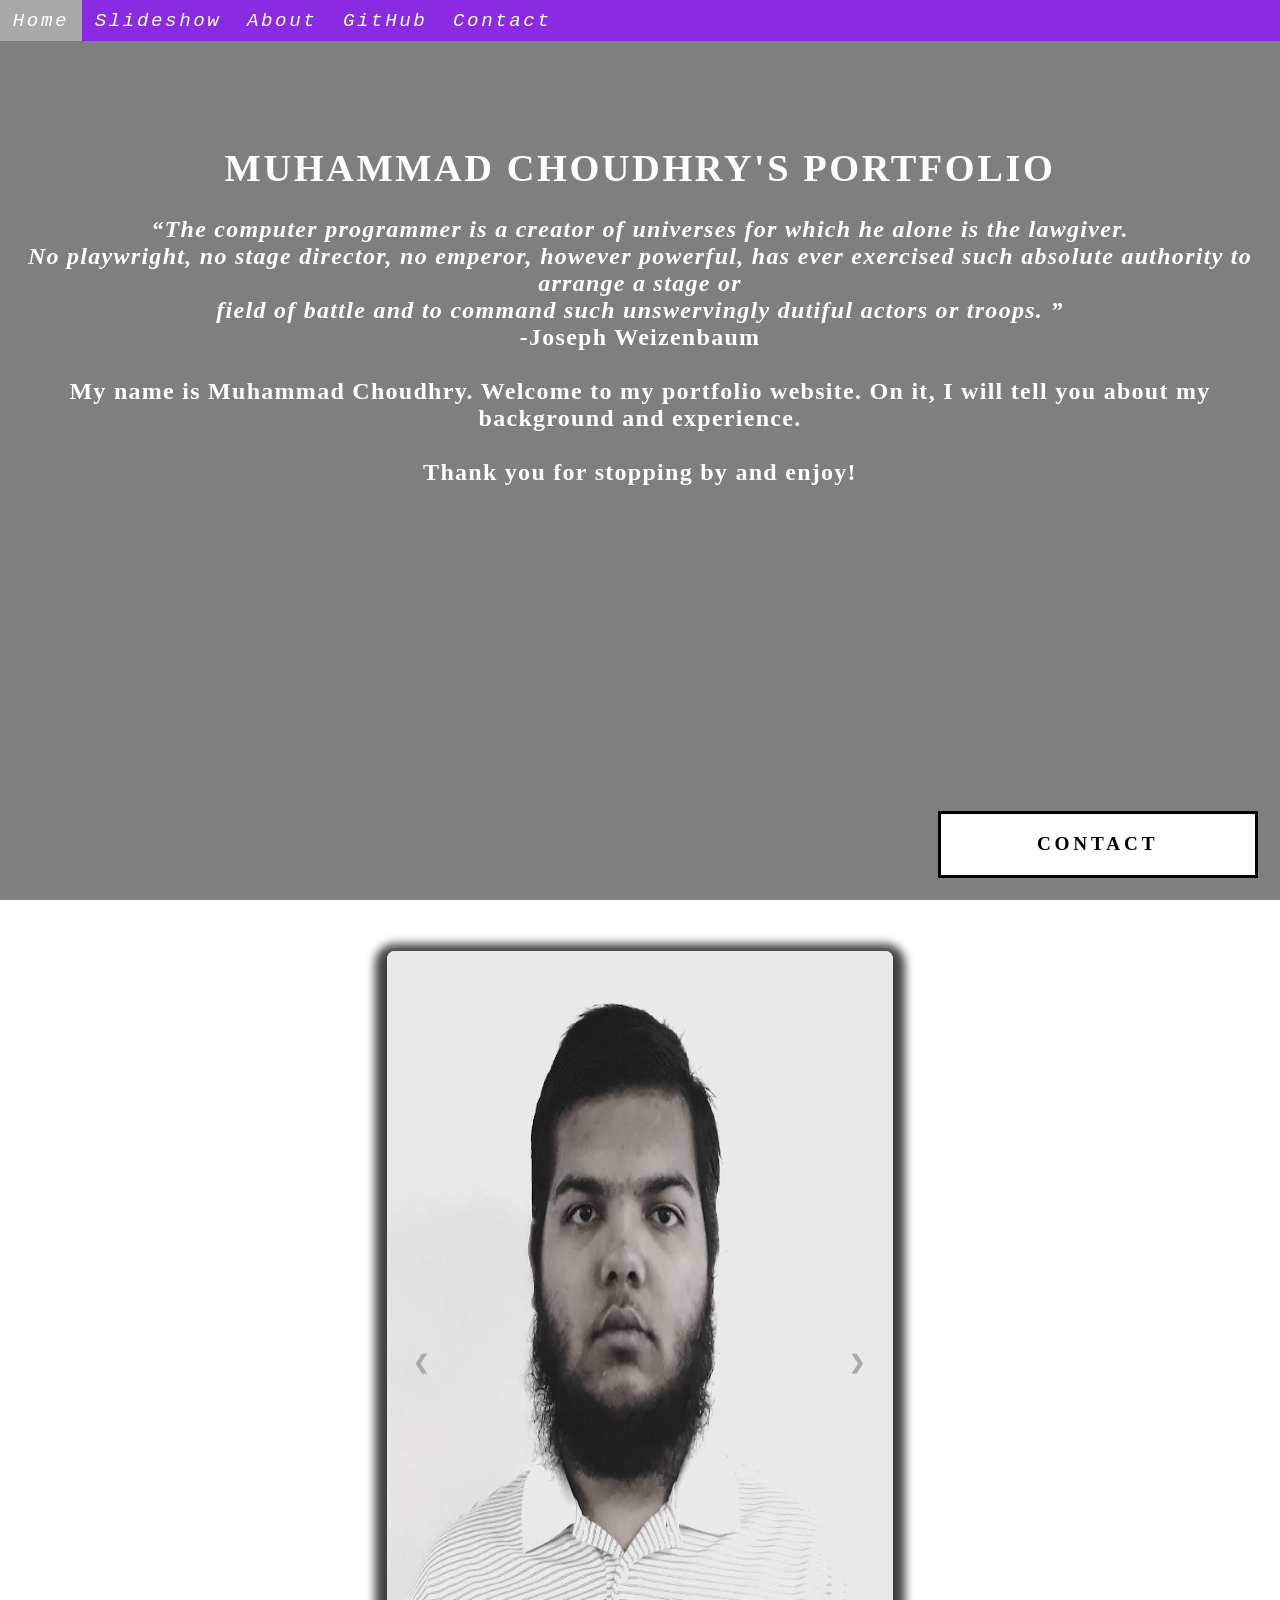
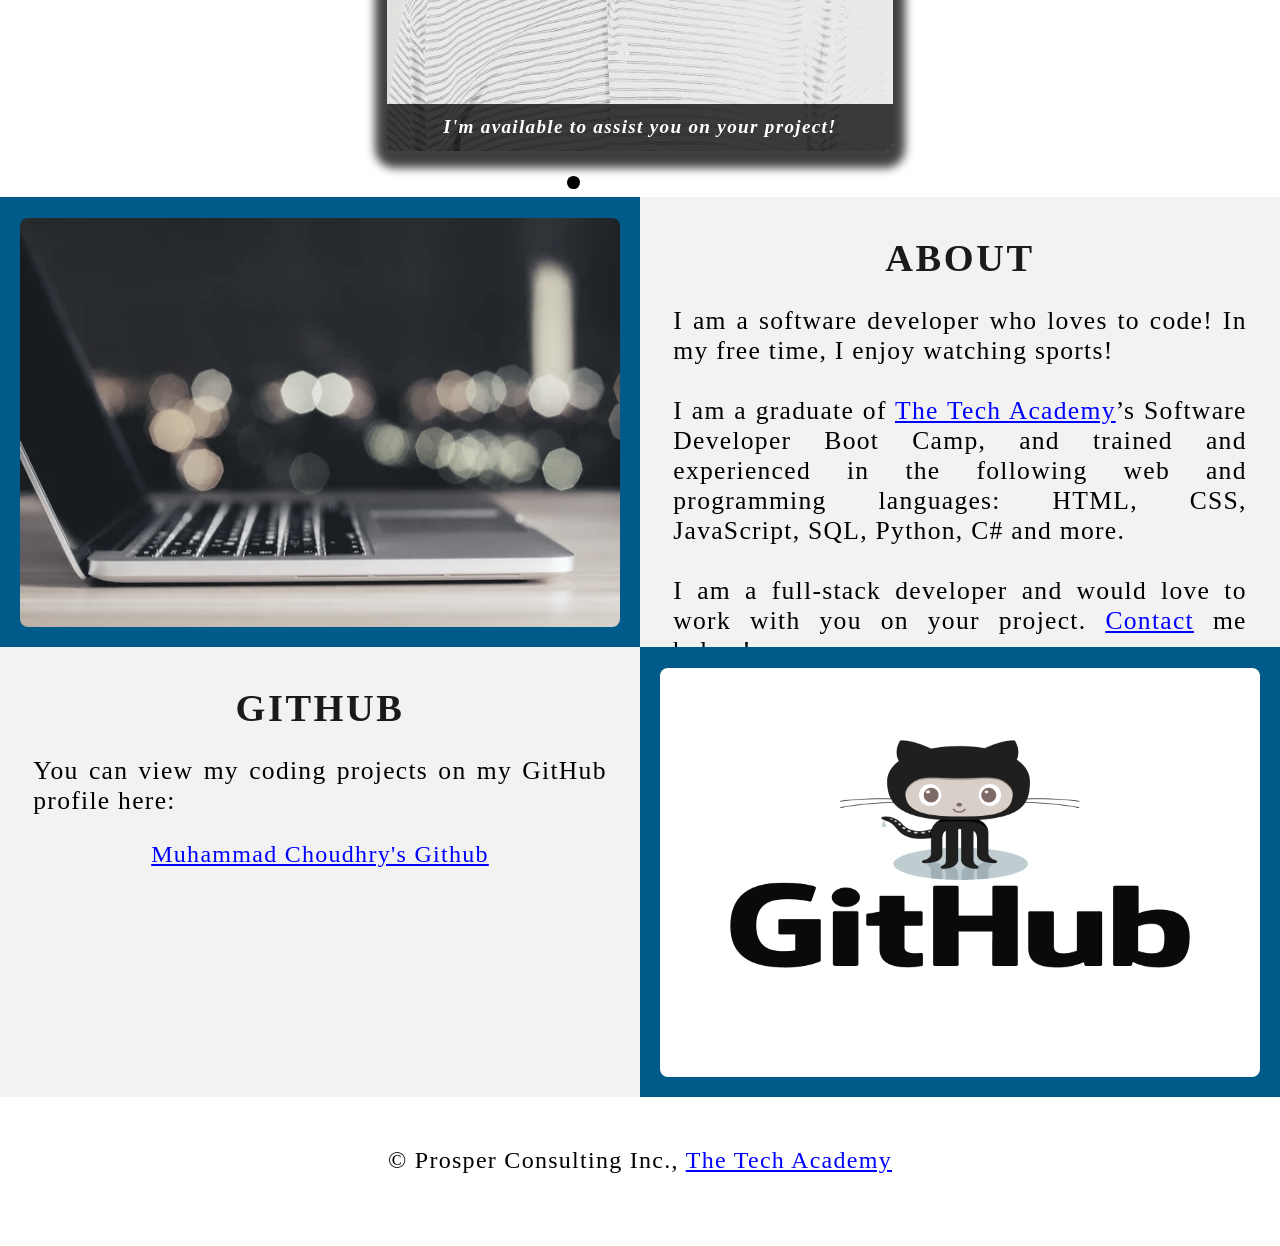
<file: index.html>
<!DOCTYPE html>
<html>
    
    <!-- Head -->
    <head>
        <meta charset="UTF-8">
        <meta name="viewport" content="width=device-width" />
        <title>Muhammad Choudhry</title>
        <link rel="shortcut icon" type="img/jpg" href="images/coding_icon.png">
        <link rel="stylesheet" type="text/css" href="My_Portfolio.css">
    </head>

    <!-- Body -->
    <body class="Background">   

        <!-- Navbar -->
        <div class="Navbar">
            <a class="active" href="#Home">Home</a>
            <!-- New section added -->
            <a href="#Slideshow">Slideshow</a>
            <a href="#About">About</a>
            <a href="#GitHub">GitHub</a>
            <!-- Onclick and ondblclick functions added to open and close the contact form -->
            <a onclick="openForm()" ondblclick="closeForm()" class="contact">Contact</a>
        </div>

        <!-- Background video -->
        <div id="Home">
            <video autoplay muted loop id="Typing_Video">
                <source src="Typing_Footage.mp4" type="video/mp4">
                <!-- Display message if video fails to run -->
                Your browser does not support HTML5 video.
            </video>
        </div>

        <!-- Video text -->
        <div class="Video_Text">
            <h1 class="white-text">Muhammad Choudhry's Portfolio</h1>
            <strong>
                <p class="center">
                    <q>The computer programmer is a creator of universes for which he alone is the lawgiver.
                        <br>No playwright, no stage director, no emperor, however powerful, has ever exercised such absolute authority to arrange a stage or
                        <br>field of battle and to command such unswervingly dutiful actors or troops.
                    </q>
                    <br> -Joseph Weizenbaum<br>
                    <br>
                    My name is Muhammad Choudhry. Welcome to my portfolio website. On it, I will tell you about my background and experience.
                    <br>
                    <br>Thank you for stopping by and enjoy! 
                </p>
            </strong>
        </div>

        <!-- Slideshow section added -->
        <div id="Slideshow">
            <div id="Slideshow_Background"> 
                <div id="Slideshow_Container">
                    <!-- Slide 1 of 6 -->
                    <div class="mySlides fade">
                        <img class="Slideshow_Images" src="my_pfp.jpg" alt="Picture of yourself">
                        <div class="text">I'm available to assist you on your project!</div>
                    </div>
                    <!-- Slide 2 of 6 -->
                    <div class="mySlides fade">
                        <img class="Slideshow_Images" src="HTML_CSS_and_JavaScript.jpeg" alt="HTML, CSS, and JS logos"> 
                        <div class="text">I am a full-stack software developer,<br> trained in:<br>HTML, CSS, JavaScript,</div>
                    </div>
                    <!-- Slide 3 of 6 -->
                    <div class="mySlides fade">
                        <img class="Slideshow_Images" src="Python.png" alt="Python logo">
                        <div class="text">the popular programming language Python,</div>
                    </div>
                    <!-- Slide 4 of 6 -->
                    <div class="mySlides fade">
                        <img class="Slideshow_Images" src="C_Sharp_and_Dot_NET.png" alt="C# logo">
                        <div class="text">C#, .NET Framework, ASP.NET, MVC, </div>
                    </div>
                    <!-- Slide 5 of 6 -->
                    <div class="mySlides fade">
                        <img class="Slideshow_Images" src="SQL_and_Database.jpg" alt="SQL logo"> 
                        <div class="text">back end development, databases and SQL.</div>
                    </div>
                    <!-- Slide 6 of 6 -->
                    <div class="mySlides fade">
                        <img class="Slideshow_Images" src="My_contact_image.jpg" alt="Replace with a picture of your choosing"> 
                        <div class="text"><a class="white-text contact" onclick="openForm()">Contact me now!</a></div> 
                    </div>
                    <!-- Previous and next buttons -->
                    <a class="Previous" onclick="plusSlides(-1)">&#10094;</a>
                    <a class="Next" onclick="plusSlides(1)">&#10095;</a>
                </div>
                <br> <!-- Adds a space between the slideshow images and the dots -->

                <!-- Slideshow dots (these are another way for users to navigate through the slideshow) -->
                <div style="text-align: center">
                    <span class="dot" onclick="currentSlide(1)"></span>
                    <span class="dot" onclick="currentSlide(2)"></span>
                    <span class="dot" onclick="currentSlide(3)"></span> 
                    <span class="dot" onclick="currentSlide(4)"></span> 
                    <span class="dot" onclick="currentSlide(5)"></span> 
                    <span class="dot" onclick="currentSlide(6)"></span> 
                </div>
            </div>
        </div>

        <!-- About section -->
        <div class="Row" id="About">
            <!-- Left column -->
            <div class="Column_2">
                <img id="my_custom_image" src="My_custom_image.jpg" alt="Replace with a picture of your choosing">
            </div>
            <!-- Right column -->
            <div class="Column_1">
                <h1>About</h1>
                <p>
                    I am a software developer who loves to code! In my free time, I enjoy watching sports! 
                    <br>
                    <br>I am a graduate of <a href="https://www.learncodinganywhere.com" target="_blank">The Tech Academy</a>’s Software Developer Boot Camp, and trained and experienced in the following web and programming languages: HTML, CSS, JavaScript, SQL, Python, C# and more. 
                    <br>
                    <br>I am a full-stack developer and would love to work with you on your project. <a onclick="openForm()" class="contact">Contact</a> me below!
                </p>
            </div>
        </div>

        <!-- GitHub section -->
        <div class="Row" id="GitHub">
            <!-- Left column -->
            <div class="Column_1">
                <h1>GitHub</h1>
                <p>You can view my coding projects on my GitHub profile here:
                    <br>
                    <p class="center"><a href="https://github.com/MuhammadChoudhry21" target="_blank">Muhammad Choudhry's Github</a></p>
                </p>
            </div>
            <!-- Right column -->
            <div class="Column_2">
                <a href="https://github.com/MuhammadChoudhry21" target="_blank"><img id="github_image" src="GitHub.png"></a>
            </div>  
        </div>

        <!-- Contact form -->
        <div id="Contact">
           <button onclick="openForm()" class="Pop_Up_Button">CONTACT</button>
           <div class="form-popup" id="myForm">
                <form action="https://formspree.io/info@learncodinganywhere.com" method="POST" class="form-container"> <!-- Here we are using a free online service from https://formspree.io/ to send our contact form to an email address of our choosing - note: it will not run unless live on the internet, you have to push it to your online website first -->
                    <h1>Contact</h1>
                    <label for="name"><b>Name</b></label>
                      <input type="text" placeholder="Type your name here" name="name" required>
                    <label for="phone"><b>Phone</b></label>
                      <input type="text" placeholder="Type your phone number here" name="phone">
                    <label for="email"><b>Email</b></label>		
                      <input type="text" placeholder="Type your email address here" name="email" required>
                    <label for="message"><b>Message</b></label>
                      <input type="text" placeholder="Type your message here" name="message">
         
                    <button type="submit" class="btn">SUBMIT</button>
                    <button type="button" class="btn cancel" onclick="closeForm()">CLOSE</button>
                </form>
           </div>
        </div>
        
        <!-- Footer section -->
        <footer>
                <p class="center">&copy Prosper Consulting Inc., <a href="https://www.learncodinganywhere.com/" target="_blank">The Tech Academy</a></p><br>
        </footer>
        <script src="My_Portfolio.js"></script>
    </body>
</html>
</file>
<file: My_Portfolio.css>
/***** GENERAL STYLING *****/

/*Affects entire document */
html {
    scroll-behavior: smooth; /*This ensures that the page scrolling is smooth when the buttons on the nav bar is clicked */
}

/* Body */
body {
    margin: 0%; /* This ensures our site displays all the way to the edge of the browser screen */
    opacity: 1; /* This and transition affect the page loading fade in effect */
    transition: 3s opacity; /* This causes a 3 second fade in */
    letter-spacing: .2vw; /* vw is a relative measurement, 1vw is equal to 1% of the viewport width */
    font-family: 'Times New Roman', Times, serif;
    font-size: 1.5vw; 
    overflow-x: hidden; /* This prevents the horizontal scroll bar from appearing when the quote is hovered over */
    user-select: none; /* This prevents the text on the webpage from being highlighted by the user */
}

/* This section contributes to the fade effect for the page that occurs when the page is loaded */
body.fade-out {
    opacity: .1; /* This sets the level of opacity at the start of page load */
}

/* Heading 1 elements */
h1 {
    text-transform: uppercase; /*capitalizing all h1 headings */
    font-family: "Trebuchet MS", Optima; /* Sets the font family of all h1 headings */
    text-align: center; /* Centering all h1 elements */
    margin-top: 3%; /* Adds a small margin above h1 elements */
    color: #1a1a1a; 
}

/* Heading 1 element hover effect */
h1:hover {
    filter: grayscale(5%); /* Adds a slightly gray filter to the h1 headings when hovered over */
    transform: scale(1.1); /* When the h1 elements are hovered over they increase in size by 1.1 */
    transition: transform 1s; /* This causes the transformation to last 1 second */
}

/* Styling for Portfolio Title Text */
.white-text {
    color: #fff;/* This is used to change the color of the Portfolio Title text */
    padding-top: 10vh; /* Adds padding (equal to 10% of the viewport height) to the top of the Portfolio Title text */
}

/* Paragraph elements */
p {
    font-family: Perpetua, Rockwell Extra Bold;
    text-align: justify; /* This justifies the text within paragraph elements */
    letter-spacing: .1vw; /* This expands the text slightly */
    font-size: 2.5vw; /* Relative font sizing equal to 2.5% of the viewport width */
    padding-left: 1vw; /* Relative padding equal to 1% of the viewport width */
    padding-right: 1vw; /* Relative padding equal to 1% of the viewport width */
}

/* Paragraph element hover effect */
p:hover {
    transition: transform 1s; /* This makes the transform effect last 1 second */
	transform: scale(1.01); /* This makes the paragraphs increase slightly in size when hovered over */
}

/* Center class - this applies to all centered text */
.center {
    text-align: center; /* This center aligns the text */
    font-size: 24px;
}

/* Center align elements hover effect - This only affects the quote, github link, and footer */
.center:hover {
    transition: transform 2s; /* This makes the transform effect last 2 seconds */
    transform: scale(1.05); /* This makes the elements with class "center" increase in size by 1.1 when hovered over */
}

/* Anchor elements */
a {
    color: blue; /* This ensures all links are blue */
    cursor: pointer; /* This ensures all links change the mouse to a pointer when hovered over or clicked */
    text-decoration: underline; /* This ensures all links are underlined */
}

/* Quotation elements */
q {
    font-style: italic; /* Makes the quote italicized */
}

/* Image elements */
img {
    filter: grayscale(75%); /* This rids our pictures of 75% of their color */
    border-radius: 8px; /* Gives all images slightly rounded corners */
    max-width: 100%; /* Ensures all images stay within the width of their container */
    max-height: 100%; /* Ensures all images stay within the height of their container */
    display: block; /* By specifying block display we can ensure our images are able to be centered */
    margin: auto auto auto auto; /* This centers all images */
}

/* Image element hover effects */
img:hover {
	filter: grayscale(5%);  /* Brings back most of the image's color when hovered over */
}

/*Styling for footer element */
footer {
    padding: 2%; /* This gives the footer padding that is equal to 2% of the width of the element's area */
    background-color: white;
}
/***** End of General Styling *****/

/***** Navbar Styling *****/
.Navbar {
    overflow: hidden; /* This ensures that any content that overflows beyond the boundary of our nav bar is not displayed */
    background-color: blueviolet; /* This colors the navbar black */
    position: fixed; /* This keeps the navbar at the top of the screen as we scroll */
    top: 0; /* This ensures no space is displayed above the navbar */
    width: 100%; /* This makes the navbar span the entire width of the page */
    z-index: 1; /* This ensures other elements don't display over the navbar */
    -webkit-animation: moveNav 1s; /* Safari 4.0 - 8.0 */
    animation: moveNav 1s; /* This makes the moveNav animation last 5 seconds */
}

/* The animation effect for moving the nav bar in from above the left of the screen on page load */
@keyframes moveNav {
    from {left: -100vw;} /* The navbar is starting off screen to the left */
    to { left: 0vw;} /* This moves the navbar into place on the screen */
}

/*Navbar Links */
.Navbar a {
    float: left; /* This specifies that the text floats on the left on the navbar */
    display: block; /* This ensures that other text will be displayed on the same line or row, instead of a new line */
    color: white; /* This is the font color for text on our navbar */
    padding: .75vw 1vw; /* This adds padding around our text */
    text-decoration: none; /* This gets rid of the underlines under the text on our navbar */
    font-family: 'Courier New', Courier, monospace; /* This specifies the font family for text on our navbar */
    font-style: italic;
    font-size: 1.5vw; /* This specifies the font size for text on our navbar */
    text-align: center; /* This centers the text within its container */
    position: relative; /* This sets the text relative to its normal positioning, allowing us to use the animation below */
    -webkit-animation: moveNavText 1.75s; /* Animation for Safari 4.0 - 8.0 */
    animation: moveNavText 1.75s; /* Applies the moveNavText animation for 5.75s */ 
}

/* The animation effect for moving the nav bar links in from above the top of the screen on page load */
@keyframes moveNavText {
    from {top: -100vw;} /* This sets the navbar text 100% above the viewport */
    to {top: 0vw;} /* This lowers the navbar text onto the navbar */
}

/*Navbar hover effects */
.Navbar a:hover {
    background-color: #f4f4f4; /* Defines the background color that will display when you hover over the link */
    color: black; /* This defines the font color that will display when navbar a elements are hovered over */
    font-weight: bold; /* This makes the text on the navbar bold when hovered over */
    cursor: pointer;
    transition: 0.5s ease-in; /* Creates a smooth transition for the hover trigger */
}

/* Navbar home button */
.Navbar a.active { /* This targets the a element on the navbar with the "active" class */
    background-color: darkgray;
}
/***** End of Navbar Styling *****/

/***** Video Styling *****/
/* Formatting for background video */
#Typing_Video {
    position: fixed; /* This fixes the video to the page */
    right: 0; /* This ensures there is no space between the edge of the video and the edge of the page */
    bottom: 0; /* This ensures no space between the edge of the video and the bottom of the page */
    min-width: 100%; /* This ensures the video is displayed across the full width of the page */
    z-index: -1; /* This places the video behind the other elements on the page */
}

/* Screens that are 576px and smaller will not display the background video */
@media screen and (max-width: 576px) {
    #Typing_Video {
        display: none;
    }
}

/* Texts over the video */
.Video_Text {
    background: rgba(0, 0, 0, 0.5); /* This provides a semi-transparents background for the text to sit over */
    color: white; /* Makes the font color white */
    width: 100%; /* Ensures the video-text container fills the width of the video */
    height: 100vh; /* This ensures the video-text container fills the height of the viewport so that the slideshow is not partially displayed */
    padding-top: 2vh; /* This adds padding around the video-text container so that the background goes slightly beyond the text */
    position: relative; /* This sets the text relative to its normal positioning, allowing us to use the animation below */
    -webkit-animation: moveVideoText 1.75s; /* Animation for Safari 4.0 - 8.0 */
    animation: moveVideoText 1.75s; /* moveVideoText animation set to 5.75s to match the movenavText animation */
}

/* This animation effect causes the overlay video text to move up from the bottom of the page upon page load */
@keyframes moveVideoText {
    from {top: -100vw;} /* This sets the position of the video text to above the viewport */
    to {top: 0vw;} /* This moves the video text to the normal positioning on the viewport */
}
/***** End of Video Styling *****/

/***** Slideshow Styling *****/
#Slideshow_Background {
    background: rgba(255, 255, 255, 0.35); /* This creates a slightly transparent white background that's palced over the video in the background */    
}

.mySlides{
    display: none; /* This prevents the images from being displayed, we will use JS to display these */
}

/* Slideshow section / container */
#Slideshow_Container {
    width: 39.5vw; /* Relative sizing of the container for the slidewshow set to 39.5% of the viewport width */
    height: auto; /* The height of the container is automatically adjusted based on the content it is displaying */
    padding-top: 4%; /* Adds a small padding to the top of the slideshow container */
    position: relative; /* This sets the container relative to its normal positioning */
    margin:auto; /* This will horizontally center the container on the page */
}

/* Remove the underline from the previous and next buttons on the slideshow */
#Slideshow_Container a {
    text-decoration: none;
}

/* Images contained within the slideshow */
.Slideshow_Images {
    vertical-align: middle; /* This centers the images vertically within the slideshow container */
    height: 800px; /* The height of the images is automatically adjusted based on the content, ie if your images are different sizes, they will display as different sizes */
    box-shadow: 0px 5px 10px 12px rgba(0, 0, 0, .75); /* Adds a shadow around the slideshow images */
    width: 100%; /* The width of the images is automatically adjusted based on the content */
}

/* Next and previous buttons */
.Previous, .Next {
    cursor: pointer; /* Changes the mouse to a pointer when the buttons are selected */
    position: absolute; /* This makes the next and previous buttons positioned relative to the slideshow container */
    top: 50%; /* This moves the buttons up in the slideshow container */
    width: auto; /* The width of the buttons is automatically adjusted based on the content */
    padding: 2vw; /* Adds padding equal to 2% of the viewport width */
    color: darkgray; 
    font-weight: bold;
    font-size: 1.5vw;
    border-radius: 0 3px 3px 0; /* Adds a slightly rounded border on the top and bottom right corners */
    user-select: none; /* This property makes it so that the user cannot highlight the text */
    transition: 0.6s ease; /* This specifies the details of the hover transition for these elements */
}

/* Positioning the next button on the right hand side */
.Next {
    right: 0; /* This moves the next button to the right side of the slideshow container */
    border-radius: 3px 0 0 3px; /* This changes the border radius on the next button to the top and bottom left of the button */
}

/* Hover effect on slide show buttons */
.Previous:hover, .Next:hover {
    background-color: rgba(0, 0, 0, 0.8); /* Makes the background of the arrows a transparent gray color */
    color: white; /* Makes the arrows white when hovered over */
}

/* Slideshow text */
.text {
    color: white; 
    padding: 1vw;
    position: absolute; /* This ensures the text is positioned within the image */
    bottom: 0; /* This property sets the text at the bottom of the image */
    width: 100%; /* The element covers the full width of the image */
    text-align: center; /* The text is center aligned within the image */
    font-family: Perpetua, Rockwell Extra; 
    font-style: italic;
    letter-spacing: .1vw; /* This gives slight spacing between the letters */
    font-size: 1.5vw; /* Font size is relative to the size of the viewport width */
    background-color: rgba(0, 0, 0, 0.75); /* Gives a slightly transparent black background */
    font-weight: bold;
    border-radius: 0px 0px 7px 7px; /* Gives the text background rounded corners on the bottom left and right corners */
}

/* Styling of the dots under the slideshow */
.dot {
    cursor: pointer; /* The cursor changes to pointer when hovered over the dots */
    height: 1vw; /* The dots are sized relative to the viewport width */
    width: 1vw;
    margin: .25vw; /* adds additional spacing between the dots */ 
    background-color: white; /* Makes the dots white */
    border-radius: 50%; /* Makes the dots circles by rounding each corner */
    display: inline-block; /* Allows the dots to sit next to eachother rather than on a new line */
    transition: background-color 0.6s ease; /* When clicked on the dots transition to a different color when clicked or hovered over (the affect is defined below) */
    z-index: 1; /* This ensures the dots will be displayed above any other elements */
}

/* Hover effect for slideshow dots */
.active, .dot:hover {
    background-color: black; /* Sets the color of the dots when active or hovered over */
}

/* Fading animation for slideshow */
.fade {
    animation-name: fade; /* Fade animation is defined below */
    animation-duration: 1.5s; /* The animation lasts 1.5 seconds */
    -webkit-animation-name: fade; /* Same as above for Safari 4.0-8.0 */
    -webkit-animation-duration: 1.5s;
}

@-webkit-keyframes fade {
    from {opacity: .4;} /* Image starts transparent */
    to {opacity: 1;} /* Image ends opaque */
}

@keyframes fade {
    from {opacity: .4;} /* Image starts transparent */
    to {opacity: 1;} /* Image ends opaque */
}
/***** End Slideshow Styling *****/

/***** Table Styling -  this section covers the styling of the columns and rows within the table *****/
* { /*The asterisk is a universal selector that applies this effect to all elements on the page */
    box-sizing: border-box; /* This creates a box with a border within which we will place most of our text */
} 

.Column_1 {
    float: left;
    width: 50%; /* This ensures the column takes up half of the page width */
    padding: 1.6%;
    height: 450px; /* This sets the height of the column to 400px -  this may need to be adjusted depending on the text you enter */
    background-color: #f2f2f2; /* Sets the background color of the left columns */
}

.Column_2 {
    float: left;
    width: 50%;
    padding: 1.6%;
    height: 450px;
    background-color: #005b8b;
}

#my_custom_image {
height: 500px;
}

#github_image {
    width: 600px;
}

/* This inserts something after the content of selected elements (in this case the elements with class "Row") */
.Row:after {
	content: ""; /* By leaving this blank, we are allowing the footer (covered lower down) to be displayed - removing it makes the footer overwrite a column */
	display: table; /* The display property specifies the type of display behavior; the table value tells the browser to treat the element as a table */
	clear: both; /* This clears any other elements from floating on the left or the right of an element */
}
/***** End of Table Styling *****/

/***** Contact Form Styling *****/
/* Button used to open the contact form - fixed at the bottom of the page */
.Pop_Up_Button {
    position: fixed; /* The element is positioned relative to the viewport and stays in the same location no matter what */
    bottom: 1.75vw; /* Positions the button slightly up from the bottom of the viewport */
    right: 1.75vw; /* Positions the viewport slightly right from the side of the viewport */
    width: 25vw; /* Sets the width relative to the viewport width */
    background-color: white; /* Sets the background color of the button to white */
    color: black; /* Sets the color of the button text to black */
    border: solid black; /* This makes a solid black border around the button */
    cursor: pointer; /* This changes the cursor when hovered over the button to a pointer */
    -webkit-animation: movePopup 5s; /* Animation for 5 seconds for Safari 4.0-8.0 */
    animation: movePopup 5s; /* Animation set for 5 seconds */
}

/* movePopup animation moves the button from off the right side of the screen to its fixed location on the viewport */
@keyframes movePopup {
    from {right: -40vw;} 
    to {right: 1.75vw;}
}

@-webkit-keyframes movePopup {
    from {right: -40vw;} 
    to {right: 1.75vw;}
}

/* Styling for the contact form */
.form-popup {
    z-index: 8; /* This z-index ensures the contact form shows above all other elements on the page */
    display: none; /* Set the display to none, we will use JavaScript to show the contact form */
    position: fixed; /* The form stays in the same location no matter what */
    bottom: .5vw; /* Slightly up from the bottom of the viewport */
    right: .5vw; /* Slightly in from the right side of the viewport */
}

/* Form styling */
.form-container {
    max-width: 49vw; /* Relative sizing of the form container - 49% of the viewport width */
    padding: 1vw; /* Adds padding between the form-popup and the form-container */
    background-color: white; 
}

/* Input fields */
.form-container input[type=text] {
    width: 100%; /* The input boxes completely fill the width of the form-container */
    padding: .93vw; /* Adds padding to the input boxes */
    margin: .6vw 0 .6vw 0; /* Adds space between the input boxes and the labels */
    border: none; /* Removes the border from the input boxes */
    background: Gainsboro; /* Sets the background color of the input boxes */
    font-size: 1vw; /* Relative font sizing based on the width of the viewport */
}

/* General styling for all buttons */
button {
    font-family: "Trebuchet MS", Optima;
    letter-spacing: .3vw; /* Adds slight spacing between the letters */
    font-size: 1.5vw; /* Relative sizing of text */
    font-weight: bold; 
    padding: 1.5vw; /* Adds padding to the text in the button */
    cursor: pointer; /* Changes the cursor to pointer over button elements */
    width: 100%; /* Sets the width of the buttons to 100% of their containers */
    height: auto; /* Allows the height to be resized depending on the content showing */
}

/* Hover effect for contact and submit buttons */
button:hover, .form-container .btn:hover {
    color: white; /* This makes the text in the buttons white when hovered over */
    background-color: rgb(78, 75, 255); /* The background of the button changes to black when hovered over */
    transition-duration: 1s; /* This makes the transition last 1 second */
    -webkit-transition-duration: 1s; /* For Safari 4.0-8.0 */
    border-color: silver; /* The border turns silver when the button is hovered over */
}

/* Submit button */
.form-container .btn {
    background-color: white; 
    color: black;
    border-color: black;
    margin-bottom: 1vh; /* Adds space between the submit button and the close button */
}

/* Close button */
.form-container .cancel {
    background-color: black;
    color: white;
    border-color: gray;
}

/* Styling for close button on hover */
.form-container .cancel:hover {
    color: white;
    background-color: darkred;
    transition-duration: 1s;
    -webkit-transition-duration: 1s;
    border-color: black;
}
/***** End of Contact Form Styling *****/

/***** Media Query Section *****/
/*Media rules for paragraph font size for different screen sizes*/
@media screen and (max-width: 527px) {
    p {
        font-size: 3.75vw;
    }
}

@media screen and (min-width: 528px) and (max-width: 660px) {
    p {
        font-size: 3.5vw;
    }
}

@media screen and (min-width: 661px) and (max-width: 799px) {
    p {
        font-size: 2.75vw;
    }
}

@media screen and (min-width: 800px) and (max-width: 924px) {
    p {
        font-size: 2.5vw;
    }
}

@media screen and (min-width: 925px) and (max-width: 1050px) {
    p {
        font-size: 2.25vw;
    }
}

@media screen and (min-width: 1051px) and (max-width: 1310px) {
    p {
        font-size: 2vw;
    } 
}

@media screen and (min-width: 1311px) and (max-width: 1535px) {
    p {
        font-size: 1.75vw;
    }
}

@media screen and (min-width: 1536px) and (max-width: 2269px) {
    p {
        font-size: 1.5vw;
    }
}

@media screen and (min-width: 2270px) {
    p {
        font-size: 1.35vw;
    }
}

/*Media rule for navbar links for different screen sizes*/
/* Screens 1080px and smaller will display navbar links equally distributed */
@media screen and (max-width: 1080px) {
    .Navbar a{
        width: 20%; /* This sets each navbar link to 1/5 of the navbar */
        font-size: 2.5vw;
    }
}

/* Media rules to enlarge the font of the white text for smaller screens */
@media screen and (max-width: 1080px) {
    .quote{
        font-size: 3.5vw;
    }

    .white-text {
        font-size: 4.5vw;
    }
}

/* Media rules to increase the size of the columns for larger screens */
@media screen and (min-width: 1725px) {
    .Column_1 {
        height: 550px;
    }
    .Column_2 {
        height: 550px;
    }
}


/*Media rule to remove margin-top from h1 elements for extra large screens (so that the paragraph text fits in the column*/
@media screen and (min-width: 2000px) {
    h1{
        margin-top: 0;
    }
}
/***** End of Media Query Section *****/
</file>
